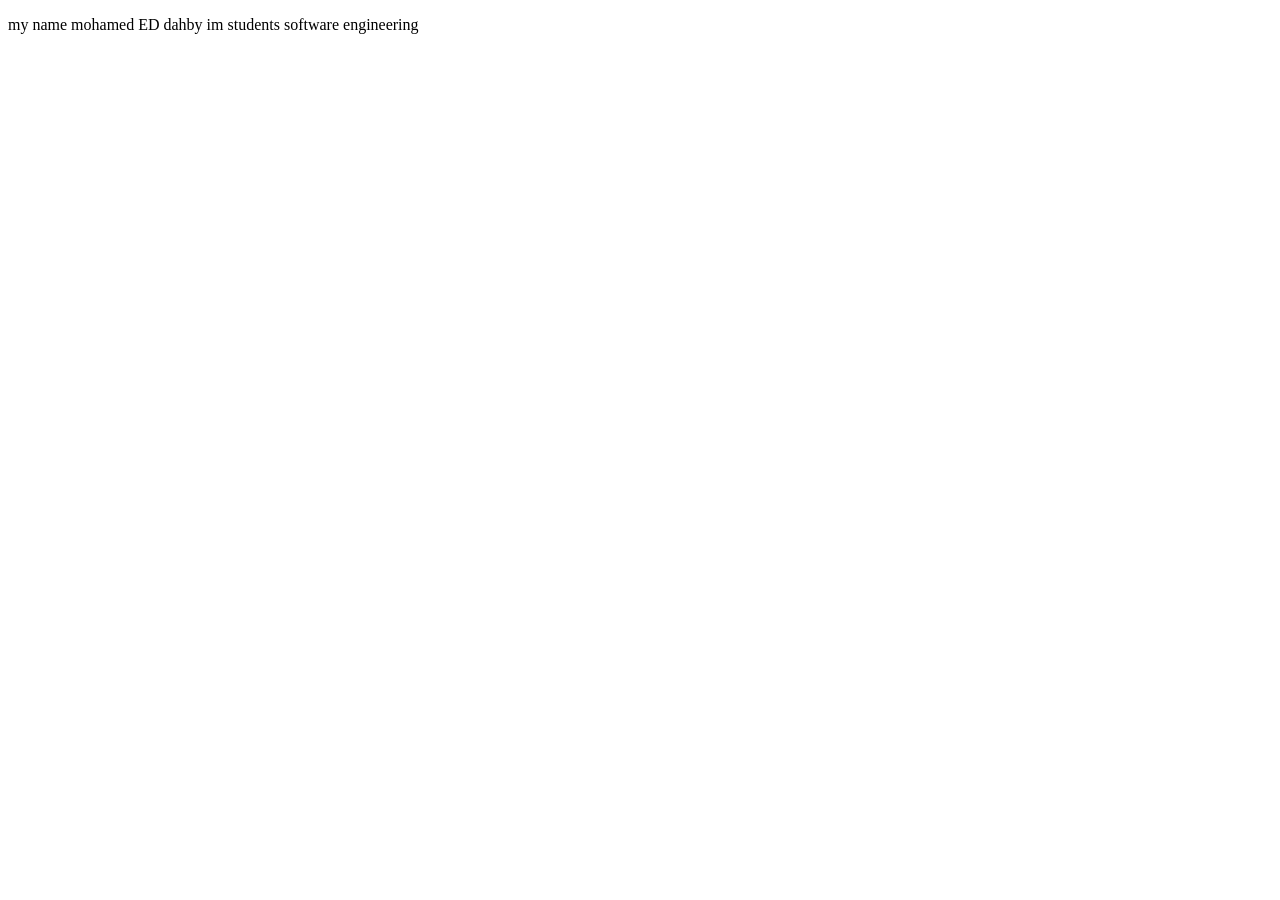
<file: about.html>
<!DOCTYPE html>
<html lang="en">
<head>
    <meta charset="UTF-8">
    <meta name="viewport" content="width=device-width, initial-scale=1.0">
    <title>Document</title>
</head>
<body>
    <p>my name mohamed ED dahby im students software engineering</p>
</body>
</html>
</file>
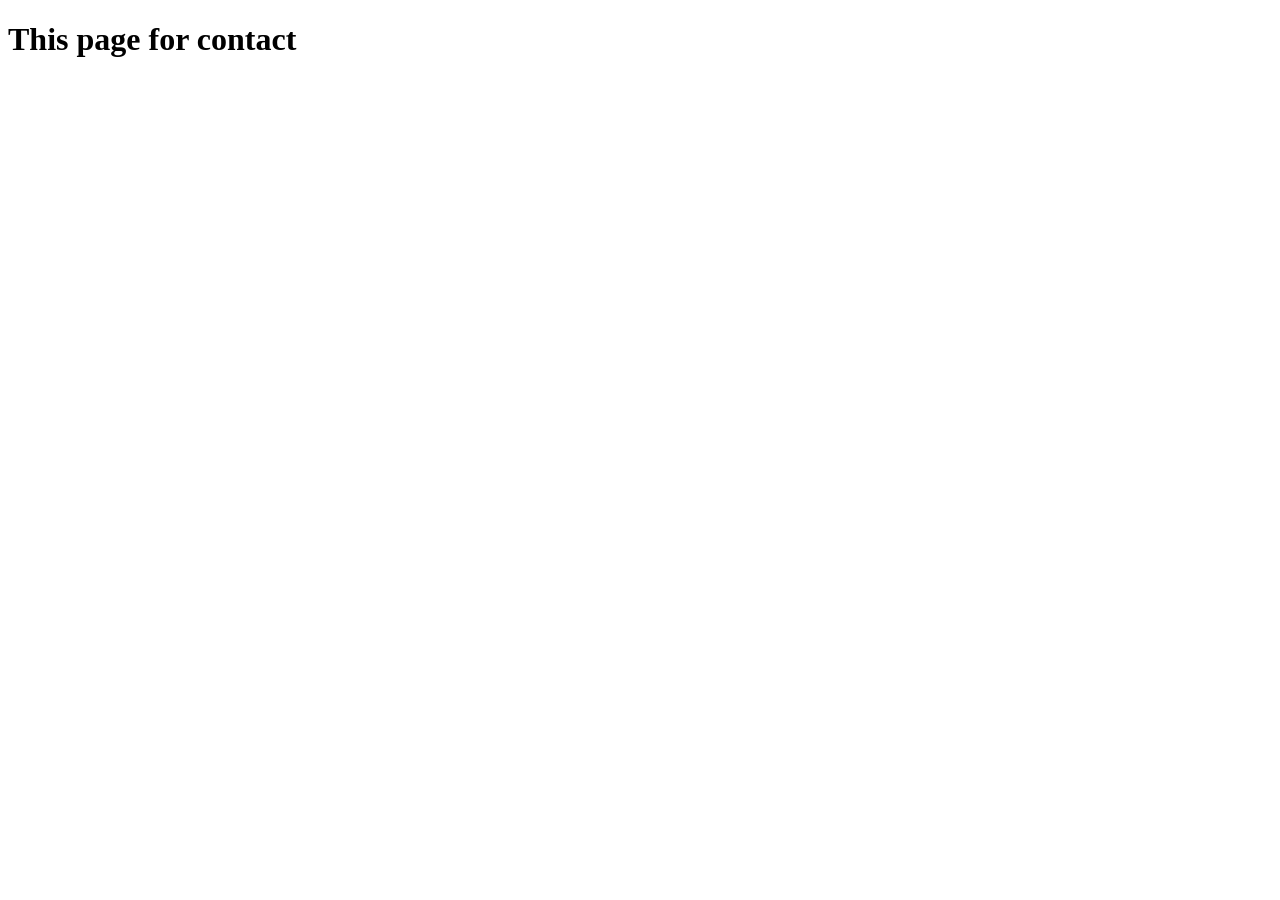
<file: contact.html>
<!DOCTYPE html>
<html lang="en">
<head>
    <meta charset="UTF-8">
    <meta name="viewport" content="width=device-width, initial-scale=1.0">
    <title>Document</title>
</head>
<body>
    <h1>This page for contact</h1>
</body>
</html>
</file>
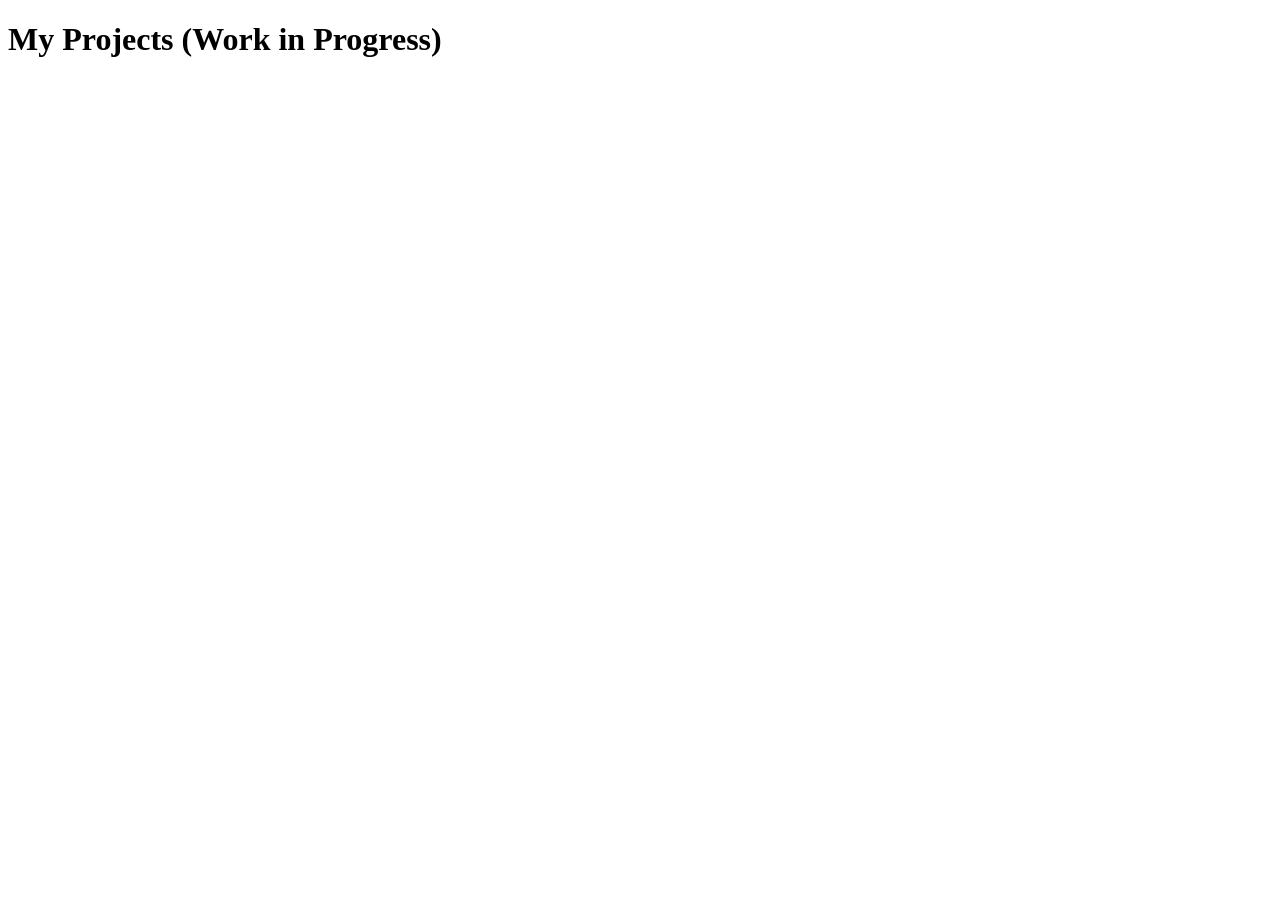
<file: projects.html>
<!DOCTYPE html>
<html lang="en">
<head>
    <meta charset="UTF-8">
    <meta name="viewport" content="width=device-width, initial-scale=1.0">
    <title>Document</title>
</head>
<body>
    <h1>My Projects (Work in Progress)</h1>
</body>
</html>
</file>
